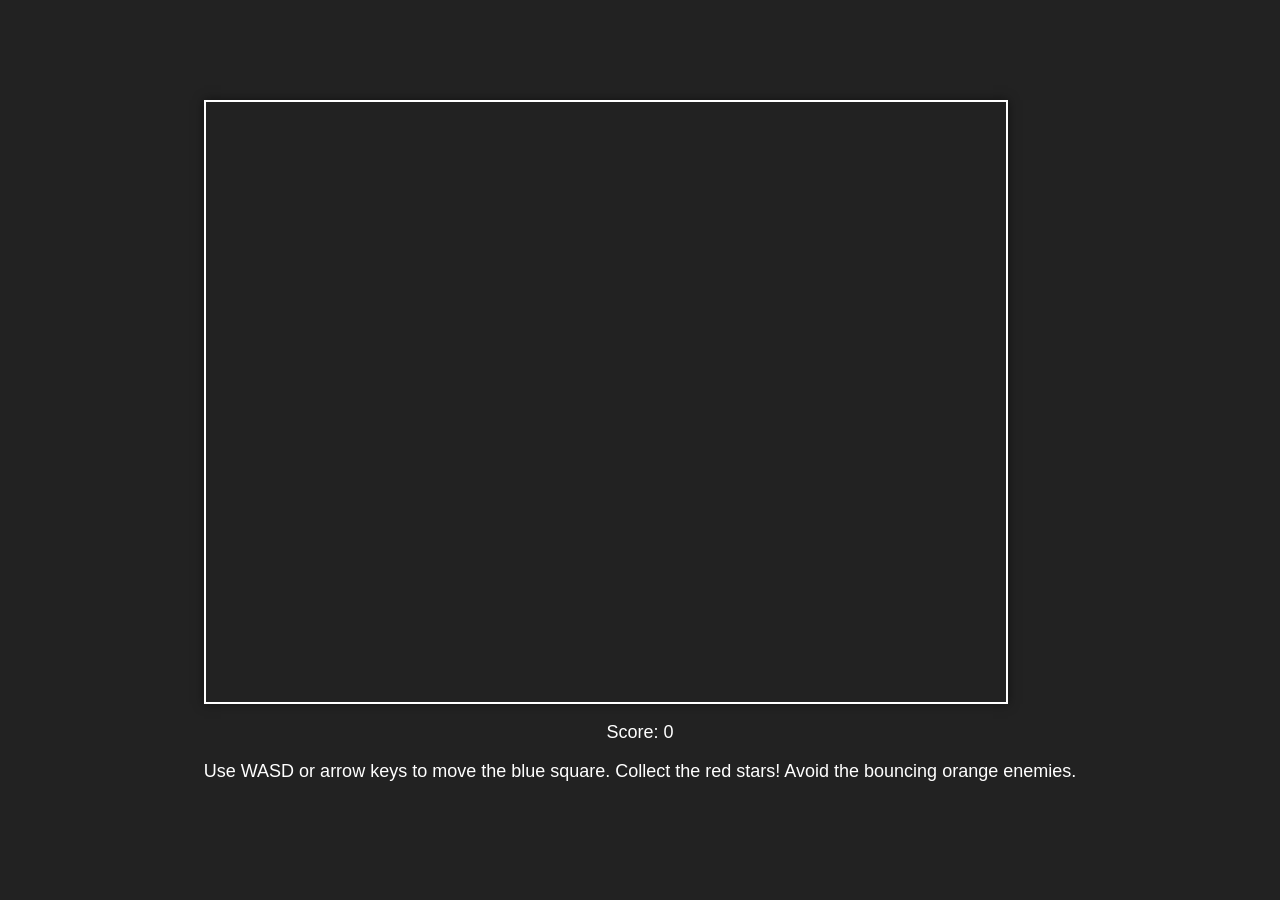
<file: index.html>
<!DOCTYPE html>
<html lang="en">
<head>
    <meta charset="UTF-8">
    <meta http-equiv="refresh" content="0; url=demo-minigame/index.html">
    <title>Morph Engine</title>
</head>
<body>
    <p>Redirecting to the demo minigame...</p>
</body>
</html>
</file>
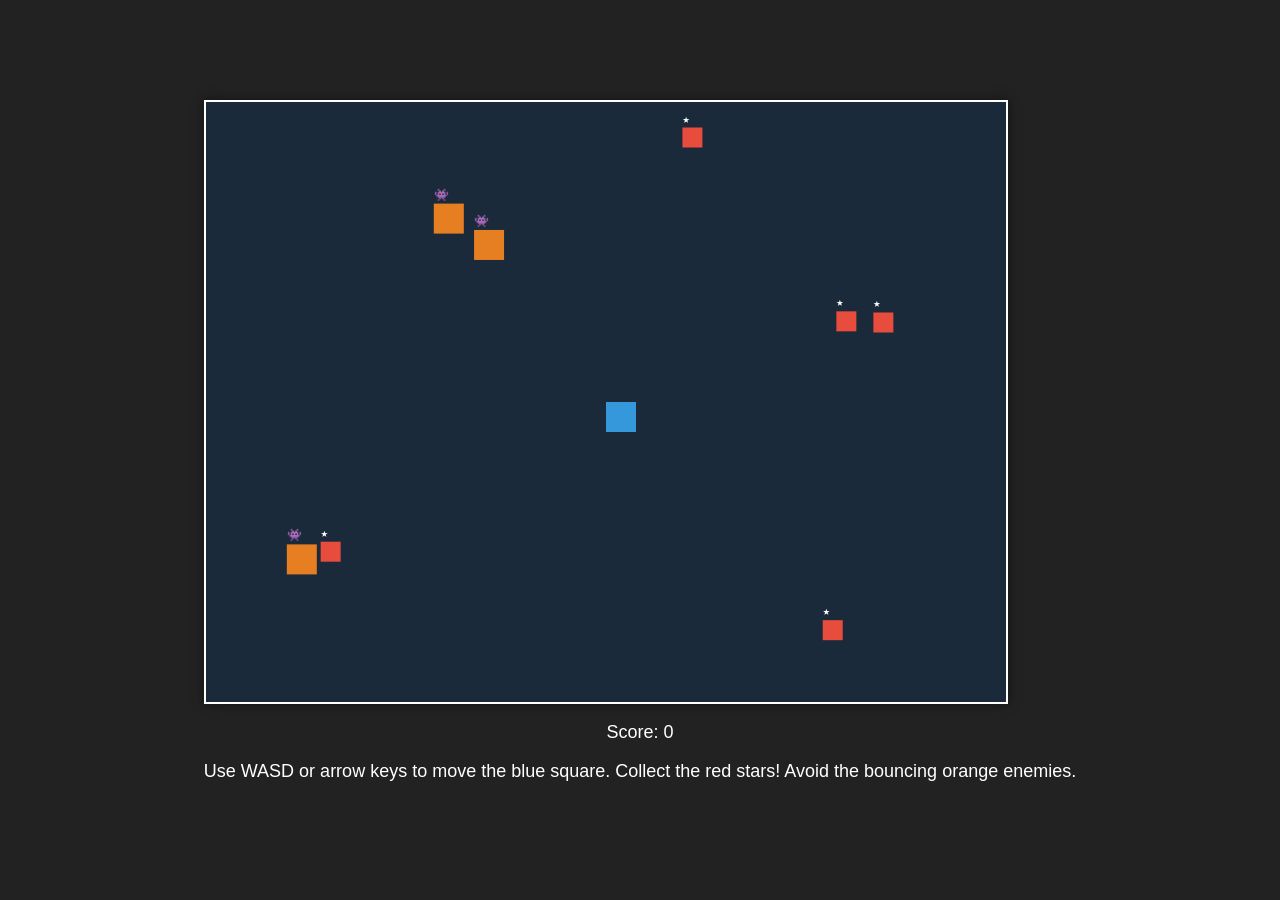
<file: demo-minigame/index.html>
<!DOCTYPE html>
<html lang="en">
<head>
    <meta charset="UTF-8">
    <meta name="viewport" content="width=device-width, initial-scale=1.0, user-scalable=no">
    <title>Morph Core Demo - Collect the Stars</title>
    <link rel="stylesheet" href="style.css">
</head>
<body>
    <div id="game-container">
        <canvas id="game-canvas" width="800" height="600"></canvas>
        <div id="ui">
            <p>Score: <span id="score">0</span></p>
            <p>Use WASD or arrow keys to move the blue square. Collect the red stars! Avoid the bouncing orange enemies.</p>
            <div id="game-over" style="display: none;">
                <h2>Game Over</h2>
                <p>Final score: <span id="final-score">0</span></p>
                <p>Press <kbd>R</kbd> to restart</p>
            </div>
        </div>
    </div>
    <script type="module" src="main.js"></script>
</body>
</html>
</file>
<file: demo-minigame/style.css>
body {
    margin: 0;
    padding: 0;
    display: flex;
    justify-content: center;
    align-items: center;
    min-height: 100vh;
    background: #222;
    font-family: Arial, Helvetica, sans-serif;
}
#game-container { text-align: center; }
#game-canvas {
    border: 2px solid white;
    box-shadow: 0 0 10px rgba(0,0,0,0.5);
    display: block;
}
#ui {
    margin-top: 10px;
    color: white;
    font-size: 18px;
}
#game-over {
    background: rgba(0,0,0,0.8);
    padding: 15px;
    border-radius: 8px;
    margin-top: 15px;
}
#game-over h2 {
    color: #e74c3c;
    margin: 0 0 10px 0;
}
kbd {
    background: #333;
    border-radius: 4px;
    padding: 2px 6px;
    color: #fff;
    font-family: monospace;
}
</file>
